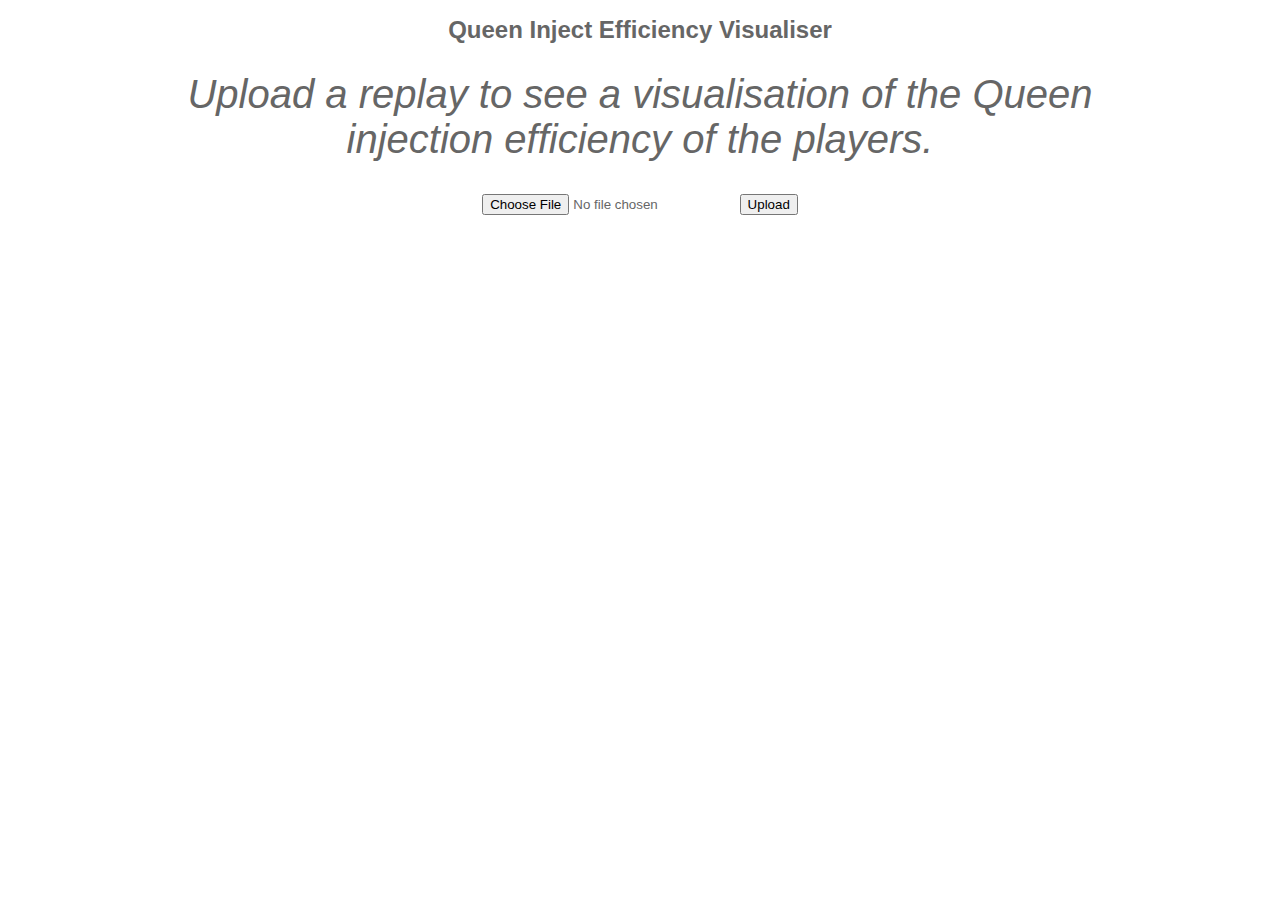
<file: public/index.html>
<!doctype html>

<html lang="en">
<head>
  <meta charset="utf-8">
  <link rel="stylesheet" type="text/css" href="style.css">

  <title>Queen Inject Efficiency Visualiser</title>
  <meta name="description" content="Queen Inject Efficiency Plotter">
  <meta name="author" content="frugs">
</head>

<body>

  <h1>
    Queen Inject Efficiency Visualiser
  </h1>

  <div class="primary-element">
    Upload a replay to see a visualisation of the Queen injection efficiency of
    the players.
  </div>

  <form action="upload" enctype="multipart/form-data" method="post">
    <input id="replay" name="replay" accept=".SC2Replay" type="file">
    <input type="submit" value="Upload">
  </form>

</body>
</html>
</file>
<file: public/style.css>
body {
  margin-top: 1em;
  font-family: 'Helvetica Neue', 'Helvetica', 'Arial', sans-serif;
  color: #666;
}

h1 {
    display: block;
    position: relative;
    margin-left: auto;
    margin-right: auto;
    width: 80vw;
    text-align: center;
    font-size: 1.5em;
    font-weigt: bold;
}

div.primary-element {
  font-style: italic;
  display: block;
  position: relative;
  margin-left: auto;
  margin-right: auto;
  width: 80vw;
  text-align: center;
  font-size: 2.5em;
  padding-top: 0.3em;
}

div.secondary-element {
  display: block;
  position: relative;
  margin-left: auto;
  margin-right: auto;
  width: 80vw;
  text-align: center;
  font-size: 1.2em;
}

div.tertiary-element {
  display: block;
  position: relative;
  margin-left: auto;
  margin-right: auto;
  width: 80vw;
  text-align: center;
  font-size: 1em;
  padding-bottom: 0.4em;
}

form {
    text-align: center;
    display: block;
    margin-left: auto;
    margin-right: auto;
    width: 80vw;
    padding: 2em;
}

.value-element {
  font-weight: bold;
}

.hidden {
    display: none;
    height: 0px;
    font-size: 0.1em;
    color: rgba(0, 0, 0, 0);
}

@media (max-width: 1000px) and (orientation: landscape) {

  div.chart-container {
    position: relative;
    width: 10vh;
    width:80vw;
    margin-left: auto;
    margin-right: auto;
  }

}

@media (max-width: 1000px) and (orientation: portrait) {

  div.chart-container {
    position: relative;
    width: 800px;
    margin-left: auto;
    margin-right: auto;
  }

}

@media (min-width: 1000px) {

  div.chart-container {
    position: relative;
    width:800px;
    margin-left: auto;
    margin-right: auto;
  }

}
</file>
